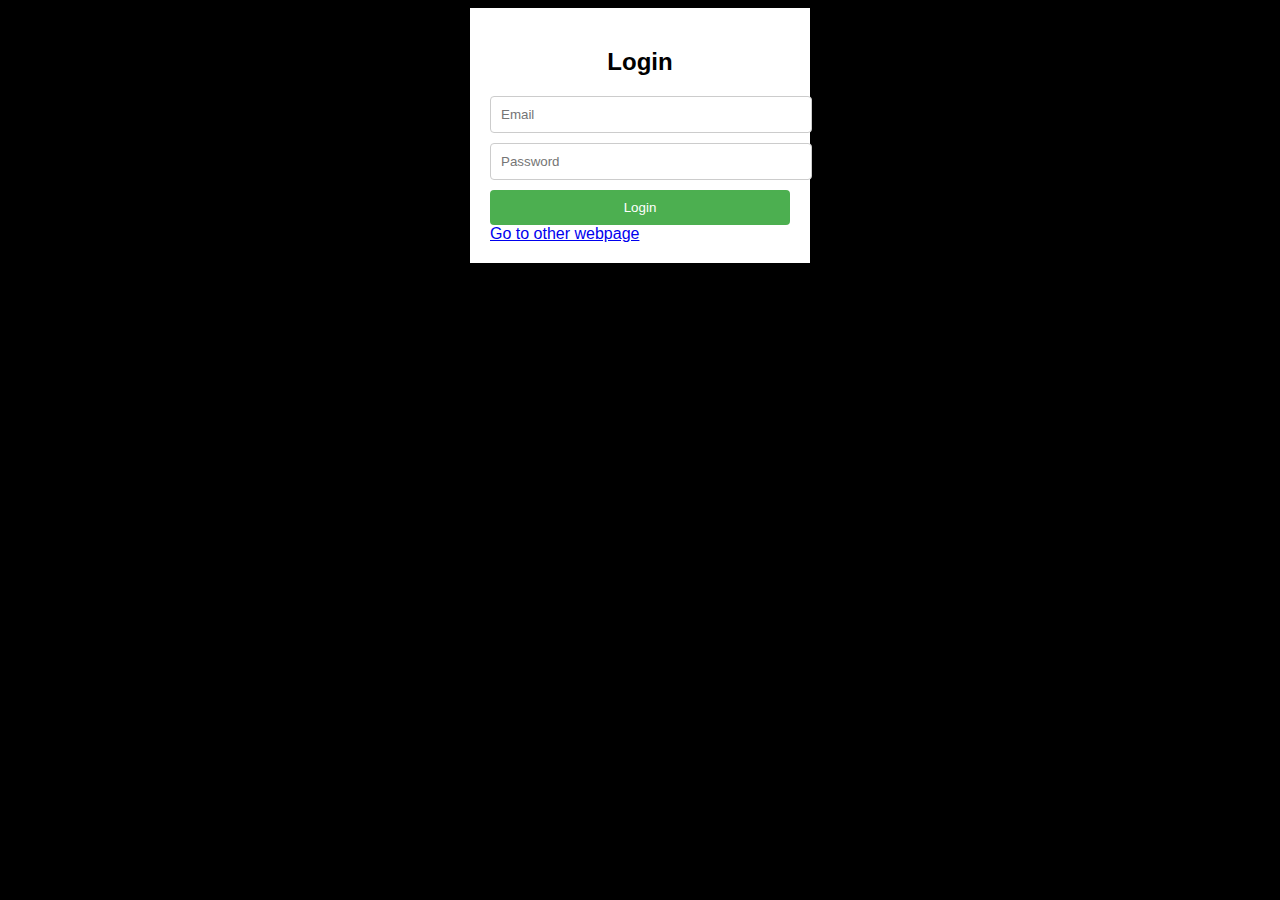
<file: logincookie.html>
<!DOCTYPE html>
<html>
<head>
  <title>Login Page</title>
  <style>
    body {
      background-color: #000;
      font-family: Arial, sans-serif;
    }
    
    .container {
      max-width: 300px;
      margin: 0 auto;
      padding: 20px;
      background-color: #fff;
      box-shadow: 0 0 5px rgba(0, 0, 0, 0.1);
    }
    
    .container h2 {
      text-align: center;
    }
    
    .container input {
      width: 100%;
      padding: 10px;
      margin-bottom: 10px;
      border: 1px solid #ccc;
      border-radius: 4px;
    }
    
    .container button {
      width: 100%;
      padding: 10px;
      background-color: #4CAF50;
      color: #fff;
      border: none;
      border-radius: 4px;
      cursor: pointer;
    }
    
    .container button:hover {
      background-color: #45a049;
    }
  </style>
</head>
<body>
  <div class="container">
    <h2>Login</h2>
    <form id="loginForm">
      <input type="text" id="email" placeholder="Email" required>
      <input type="password" id="password" placeholder="Password" required>
      <button type="submit">Login</button>
    </form>
    <a href="another.html">Go to other webpage</a>
  </div>
  
  <script>
    // Function to set the cookie with email and password
    function setCookie(email, password) {
      var d = new Date();
      d.setTime(d.getTime() + (3 * 60 * 60 * 1000)); // Expiry time: 3 hours
      var expires = "expires=" + d.toUTCString();
      document.cookie = "email=" + email + ";" + expires;
      document.cookie = "password=" + password + ";" + expires;
      alert("Cookie has been created !");
      
    }
    
    // Function to get the cookie value by name
    function getCookie(name) {
      var cookies = document.cookie.split(';');
      for (var i = 0; i < cookies.length; i++) {
        var cookie = cookies[i].trim();
        if (cookie.indexOf(name + "=") === 0)
          return cookie.substring((name + "=").length, cookie.length);
      }
      return "";
    }
    
    // Function to auto-fill the form fields with cookie data
    function autoFillForm() {
      var email = getCookie("email");
      var password = getCookie("password");
      document.getElementById("email").value = email;
      document.getElementById("password").value = password;
    }
    
    function handleSubmit(event) {
      event.preventDefault(); 
      
      var email = document.getElementById("email").value;
      var password = document.getElementById("password").value;
      
      // Set the cookie with email and password
      setCookie(email, password);
      return false;
    }
    
    // Auto-fill the form on page load
    window.onload = function() {
      autoFillForm();
    };
    
    // Add submit event listener to the form
    document.getElementById("loginForm").addEventListener("submit", handleSubmit);
  </script>
</body>
</html>
</file>
